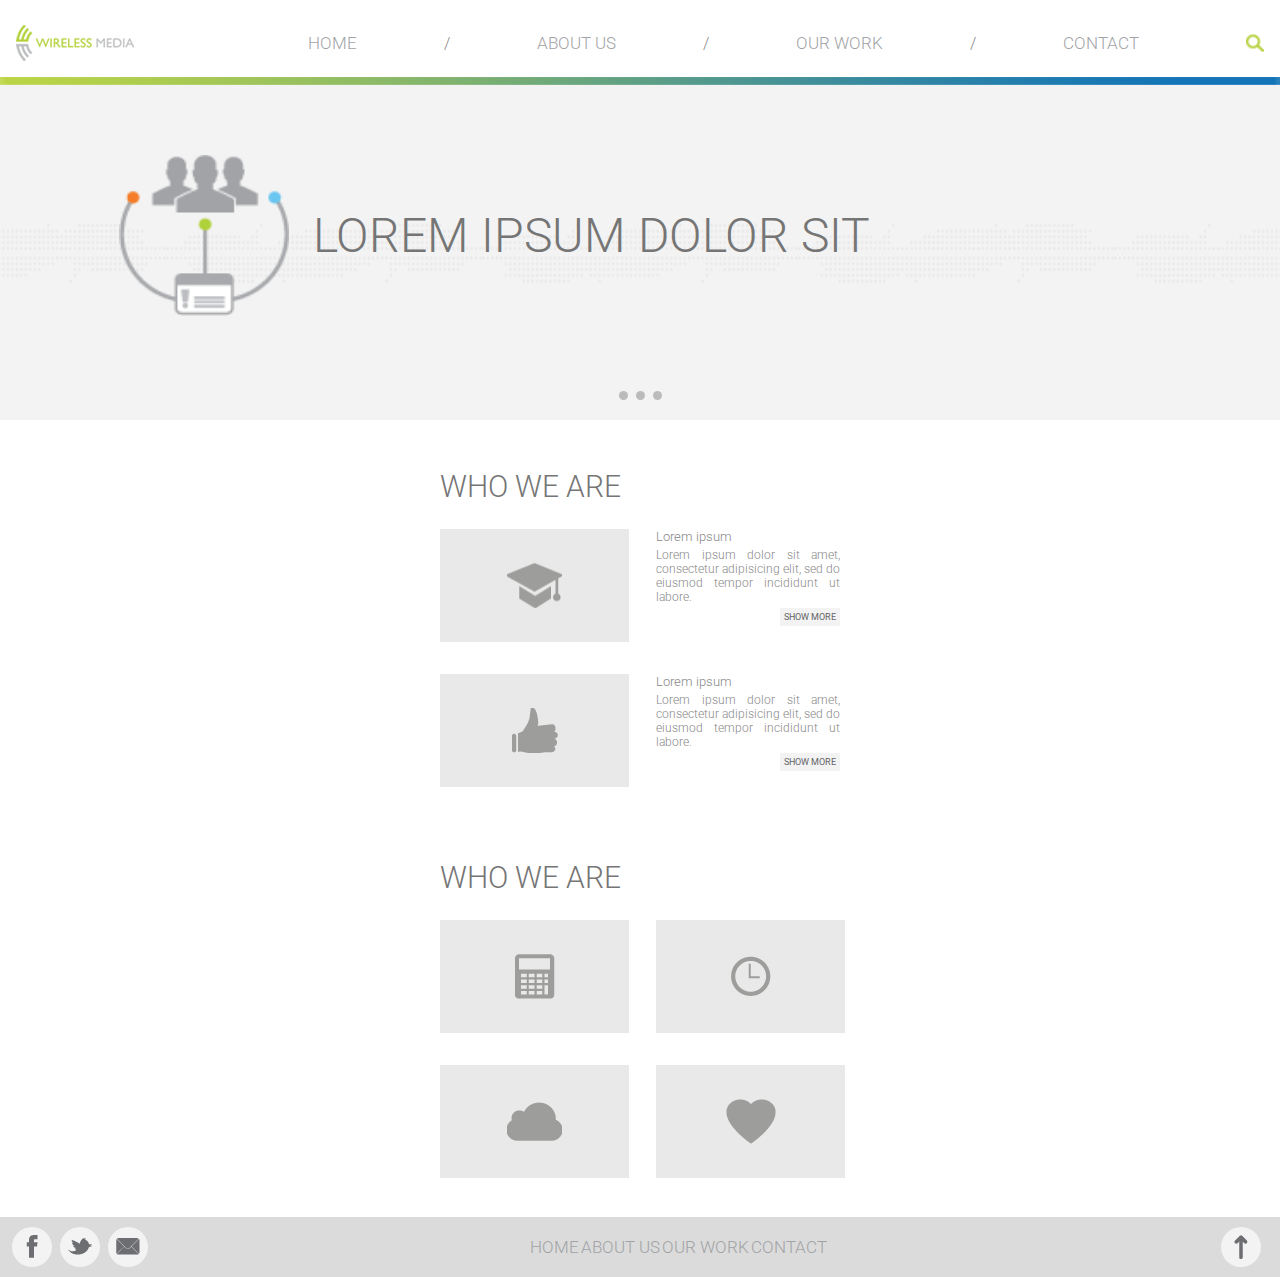
<file: Nebojsa_Ilic/index.html>
<!DOCTYPE html>
<html lang="en">
  <head>
    <meta charset="UTF-8" />
    <meta name="viewport" content="width=device-width, initial-scale=1.0" />
    <meta http-equiv="X-UA-Compatible" content="ie=edge" />
    <link rel="stylesheet" href="css/stylesheet.css" />
    <script src="js/javascript.js"></script>
    <script src="https://ajax.googleapis.com/ajax/libs/jquery/3.4.1/jquery.min.js"></script>
    <script src="https://flickity.metafizzy.co"></script>
    <title>Document</title>
  </head>

  <body>
    <div class="wrapper">
      <header>
        <div class="menu-container">
          <div class="menu">
            <div class="logo">
              <img src="images/Layer 1 copy 5.png" alt="logo" />
            </div>
            <div class="links">
              <div class="signup">
                <!--Dugne za dropdown-->
                <div onclick="myFunction()" class="dropbtn"></div>
                <div id="myDropdown" class="dropdown-content">
                  <a href="#home" class="dropdown-color1">Home</a>
                  <a href="#about" class="dropdown-color2">About</a>
                  <a href="#contact" class="dropdown-color3">OUR WORK</a>
                  <a href="#contact" class="dropdown-color4">Contact</a>
                </div>
              </div>

              <div class="signup2">
                <div class="img-div mid-menu home"></div>
              </div>
              <div class="signup2">
                <div class="img-div mid-menu info"></div>
              </div>
              <div class="signup2">
                <div class="img-div mid-menu hat-menu"></div>
              </div>
              <div class="signup2">
                <div class="img-div mid-menu mail-menu"></div>
              </div>
              <div class="signup3">
                <p id="signup-home">HOME</p>
              </div>
              <span class="signup3">/</span>
              <div class="signup3">
                <p id="signup-us">ABOUT US</p>
              </div>
              <span class="signup3">/</span>
              <div class="signup3">
                <p id="signup-work">OUR WORK</p>
              </div>
              <span class="signup3">/</span>
              <div class="signup3">
                <p id="signup-contact">CONTACT</p>
              </div>
              <div class="login">
                <!--Dugme za lupu-->
                <div onclick="jsSearch()" class="search"></div>
              </div>
            </div>
          </div>
        </div>
        <!--sarena linija-->
        <div id="jsSearch" class="search-content">
          <input type="text" class="field" />
        </div>
        <img src="images/Layer_3_copy_3.png" alt="linija" style="padding: 0;" />
      </header>
      <div class="carousel">
        <div class="header-container">
          <div class="slideshow-container">
            <div class="mySlides fade">
              <div class="slide" id="slide-1">
                <div class="img-cont">
                  <img
                    class="slide-img"
                    src="images/Vector Smart Object copy 37.png"
                  />
                </div>
                <h1 class="title-big">LOREM IPSUM DOLOR SIT</h1>
              </div>
            </div>
            <div class="mySlides fade">
              <div class="numbertext">2 / 3</div>
              <div class="slide" id="slide-1">
                <img
                  class="slide-img"
                  src="images/Vector Smart Object copy 37.png"
                />
                <h1 class="title-big">LOREM IPSUM DOLOR SIT</h1>
              </div>
            </div>
            <div class="mySlides fade">
              <div class="numbertext">3 / 3</div>
              <div class="slide" id="slide-1">
                <img
                  class="slide-img"
                  src="images/Vector Smart Object copy 37.png"
                />
                <h1 class="title-big">LOREM IPSUM DOLOR SIT</h1>
              </div>
            </div>
            <a class="prev" onclick="plusSlides(-1)">&#10094;</a>
            <a class="next" onclick="plusSlides(1)">&#10095;</a>
            <div class="dots">
              <span class="dot" onclick="currentSlide(1)"></span>
              <span class="dot" onclick="currentSlide(2)"></span>
              <span class="dot" onclick="currentSlide(3)"></span>
            </div>
          </div>
        </div>
        <div class="mob-center">
          <h1 class="title-mob">LOREM IPSUM DOLOR SIT</h1>
        </div>
      </div>
      <div class="main-wrap">
        <div class="grid-wrapper">
          <!--preve kockice sa tekstom-->
          <div class="photo-grid-container">
            <div class="photo-grid-inner-wrapper">
              <h2>WHO WE ARE</h2>
              <div class="photo-grid">
                <div class="photo-grid-item">
                  <div class="img-wrapper">
                    <div class="img-div phone"></div>
                  </div>
                </div>
                <div class="item-description">
                  <h4>Lorem ipsum</h4>
                  <p>
                    Lorem ipsum dolor sit amet, consectetur adipisicing elit,
                    sed do eiusmod tempor incididunt ut labore.
                  </p>
                  <a href="#" class="show-more">Show More</a>
                </div>
                <div class="photo-grid-item">
                  <div class="img-wrapper">
                    <div class="img-div like"></div>
                  </div>
                </div>
                <div class="item-description">
                  <h4>Lorem ipsum</h4>
                  <p>
                    Lorem ipsum dolor sit amet, consectetur adipisicing elit,
                    sed do eiusmod tempor incididunt ut labore.
                  </p>
                  <a href="#" class="show-more">Show More</a>
                </div>
              </div>
            </div>
          </div>
        </div>
        <div class="grid-wrapper">
          <!--druge kockice-->
          <div class="photo-grid-container">
            <div class="photo-grid-inner-wrapper">
              <h2>WHO WE ARE</h2>
              <div class="photo-grid">
                <div class="photo-grid-item first-item">
                  <div class="img-wrapper">
                    <div class="img-div calc"></div>
                  </div>
                </div>
                <div class="photo-grid-item">
                  <div class="img-wrapper">
                    <div class="img-div clock"></div>
                  </div>
                </div>
                <div class="photo-grid-item">
                  <div class="img-wrapper">
                    <div class="img-div cloud"></div>
                  </div>
                </div>
                <div class="photo-grid-item">
                  <div class="img-wrapper">
                    <div class="img-div heart"></div>
                  </div>
                </div>
              </div>
            </div>
          </div>
        </div>
      </div>
      <footer class="footer">
        <div class="menu">
          <div class="footer-links">
            <div class="logo">
              <div class="circles_footer">
                <div class="img-div fb"></div>
              </div>
            </div>
            <div class="logo">
              <div class="circles_footer">
                <div class="img-div twitter"></div>
              </div>
            </div>
            <div class="logo">
              <div class="circles_footer">
                <div class="img-div mail"></div>
              </div>
            </div>
          </div>
          <div class="footer-nav">
            <div class="signup3">
              <p>HOME</p>
            </div>
            <div class="signup3">
              <p>ABOUT US</p>
            </div>
            <div class="signup3">
              <p>OUR WORK</p>
            </div>
            <div class="signup3">
              <p>CONTACT</p>
            </div>
          </div>
          <div class="up">
            <div class="circles_footer">
              <div class="img-div arrow"></div>
            </div>
          </div>
        </div>
      </footer>
    </div>
  </body>
  <link
    href="https://fonts.googleapis.com/css?family=Roboto&display=swap"
    rel="stylesheet"
  />
</html>
</file>
<file: Nebojsa_Ilic/css/stylesheet.css>
:root {
  --primary-font-color: #888;
  --primary-font-weight: 300;
}

.img-div {
  --phone-img: url("../images/Vector Smart Object copy 49.png");
  --phone-img-hover: url("../images/Vector Smart Object copy 71.png");
  --like-img: url("../images/Vector Smart Object copy 50.png");
  --like-img-hover: url("../images/Vector Smart Object copy 72.png");
  --calc-img: url("../images/Vector Smart Object copy 67.png");
  --calc-img-hover: url("../images/Vector Smart Object copy 75.png");
  --clock-img: url("../images/Vector Smart Object copy 44.png");
  --clock-img-hover: url("../images/Vector Smart Object copy 76.png");
  --cloud-img: url("../images/Vector Smart Object copy 69.png");
  --cloud-img-hover: url("../images/Vector Smart Object copy 73.png");
  --heart-img: url("../images/Vector Smart Object copy 70.png");
  --heart-img-hover: url("../images/Vector Smart Object copy 74.png");
  --fb-img: url("../images/Vector Smart Object copy 45.png");
  --fb-img-hover: url("../images/Vector Smart Object copy 81.png");
  --twitter-img: url("../images/Vector Smart Object copy 46.png");
  --twitter-img-hover: url("../images/Vector Smart Object copy 82.png");
  --mail-img: url("../images/Vector Smart Object copy 47.png");
  --mail-img-hover: url("../images/Vector Smart Object copy 83.png");
  --arrow-img: url("../images/Vector Smart Object copy 48.png");
  --arrow-img-hover: url("../images/Vector Smart Object copy 84.png");
  --home-img: url("../images/Vector Smart Object copy 58.png");
  --home-img-hover: url("../images/Vector Smart Object copy 54.png");
  --info-img: url("../images/Vector Smart Object copy 59.png");
  --info-img-hover: url("../images/Vector Smart Object copy 55.png");
  --hat-menu-img: url("../images/Vector Smart Object copy 60.png");
  --hat-menu-img-hover: url("../images/Vector Smart Object copy 56.png");
  --mail-menu-img: url("../images/Vector Smart Object copy 61.png");
  --mail-menu-img-hover: url("../images/Vector Smart Object copy 57.png");
}

body {
  margin: 0;
  font-family: "Roboto", sans-serif;
  overflow-x: hidden;
}

h1,
h2,
h3,
h4,
h5,
h6,
p,
span {
  font-weight: var(--primary-font-weight);
  color: var(--primary-font-color);
}

.img-div {
  background-repeat: no-repeat;
  background-position: center;
}

.img-div.phone {
  height: 45px;
  width: 55px;
  background-image: var(--phone-img);
}

.img-wrapper:hover > .phone,
.img-wrapper:active > .phone {
  background-image: var(--phone-img-hover);
}

.img-div.like {
  height: 45px;
  width: 55px;
  background-image: var(--like-img);
}

.img-wrapper:hover > .like,
.img-wrapper:active > .like {
  background-image: var(--like-img-hover);
}

.img-div.calc {
  height: 45px;
  width: 55px;
  background-image: var(--calc-img);
}

.img-wrapper:hover > .calc,
.img-wrapper:active > .calc {
  background-image: var(--calc-img-hover);
}

.img-div.clock {
  height: 45px;
  width: 55px;
  background-image: var(--clock-img);
}

.img-wrapper:hover > .clock,
.img-wrapper:active > .clock {
  background-image: var(--clock-img-hover);
}

.img-div.cloud {
  height: 45px;
  width: 55px;
  background-image: var(--cloud-img);
}

.img-wrapper:hover > .cloud,
.img-wrapper:active > .cloud {
  background-image: var(--cloud-img-hover);
}

.img-div.heart {
  height: 45px;
  width: 55px;
  background-image: var(--heart-img);
}

.img-wrapper:hover > .heart,
.img-wrapper:active > .heart {
  background-image: var(--heart-img-hover);
}
header {
  width: 100%;
}

header > img {
  width: 100%;
  height: 8px;
}

header > .menu-container {
  padding: 16px;
  padding-bottom: 0;
}

.photo-grid-item > .img-wrapper {
  display: flex;
  align-items: center;
  justify-content: center;
  height: 103px;
  width: 170px;
  background-color: #e9e9e9;
}

.footer {
  background: lightgreen;
  margin-top: 15px;
}

.carousel {
  text-align: left;
  padding: 0;
  margin: -4px 0 0 0;
}

p {
  text-align: left;
}
.menu-container {
  color: #fff;
  display: flex;
  justify-content: center;
}

.menu {
  display: flex;
  justify-content: space-between;
  width: 100%;
  align-items: center;
}
.links {
  display: flex;
  justify-content: flex-end;
}
.login {
  margin-left: 20px;
  display: flex;
  justify-content: flex-end;
}

.header-container {
  background: url("../images/Vector Smart Object copy 36.png") center repeat-x; /*NE RADI SLIKA*/
  display: flex;
  justify-content: center;
  background-color: rgb(243, 243, 243);
}

.social,
.subscribe {
  border: 1px solid #5995da;
}

.slider {
  width: 300px;
  height: fit-content;
  display: flex;
  overflow-x: auto;
}
.slide {
  width: 300px;
  height: fit-content;
  flex-shrink: 0;
  height: 100%;
  display: flex;
  margin: 0 auto;
}

.slider-grid {
  display: flex;
  justify-content: left;
  flex-wrap: wrap;
}

.slider-grid-item {
  width: 100%;
  justify-content: space-between;
  display: flex;
}

.other-item {
  justify-content: center;
  text-align: center;
  border: 1px solid black;
  height: 30px;
  padding: 5px;
}

.photo-grid-container {
  display: flex;
  justify-content: center;
  flex-direction: column;
  width: 100%;
  align-items: center;
}

.photo-grid-inner-wrapper {
  position: relative;
  width: 400px;
  max-width: 50%;
}

.grid-wrapper {
  overflow: hidden;
  margin: 24px 0;
  width: 100%;
}

.photo-grid {
  display: grid;
  width: 100%;
  grid-template-columns: repeat(2, calc(50% - 16px));
  gap: 32px;
}

.item-description > .show-more {
  float: right;
  color: #646464;
  text-decoration: none;
  background: #f3f3f4;
  padding: 4px;
  font-size: 9px;
  text-transform: uppercase;
}
.show-more:hover {
  background-color: #bbd547;
  color: white;
}

.item-description > p {
  text-align: justify;
  font-size: 12px;
}

.item-description > h4,
.item-description > p {
  margin: 0;
  margin-bottom: 4px;
}

.photo-grid-item {
  align-items: center;
  justify-content: center;
}

.first-header {
  padding-left: 16px;
}
.show-more {
  margin-left: 20px;
}


.footer {
  color: #fff;
  padding: 10px 11px 10px 12px;
  display: flex;
  background-color: #dbdbdb;
}

.footer-links {
  display: flex;
  justify-content: flex-start;
}

.up {
  margin-left: 20px;
}

.circles_footer {
  border-radius: 50%;
  background-color: rgb(243, 243, 243);
  width: 40px;
  height: 40px;
  display: flex;
  align-items: center;
  justify-content: center;
  margin-right: 8px;
}

.img-div.fb {
  height: 40px;
  width: 40px;
  background-image: var(--fb-img);
}

.circles_footer:hover > .fb,
.circles_footer:active > .fb {
  background-image: var(--fb-img-hover);
}

.img-div.twitter {
  height: 40px;
  width: 40px;
  background-image: var(--twitter-img);
}

.circles_footer:hover > .twitter,
.circles_footer:active > .twitter {
  background-image: var(--twitter-img-hover);
}

.img-div.mail {
  height: 40px;
  width: 40px;
  background-image: var(--mail-img);
}

.circles_footer:hover > .mail,
.circles_footer:active > .mail {
  background-image: var(--mail-img-hover);
}

.img-div.arrow {
  height: 40px;
  width: 40px;
  background-image: var(--arrow-img);
}

.circles_footer:hover > .arrow,
.circles_footer:active > .arrow {
  background-image: var(--arrow-img-hover);
}

.dropbtn {
  background-image: url("../images/Vector Smart Object copy 52.png");
  background-size: cover;
  height: 18px;
  width: 18px;
  background-color: transparent;
}

.dropbtn:hover,
.dropbtn:focus {
  background-color: #3e8e41;
}

.dropdown {
  position: relative;
  display: inline-block;
}

.dropdown-content {
  display: none;
  position: absolute;
  min-width: 160px;
  overflow: auto;
  box-shadow: 0px 8px 16px 0px rgba(0, 0, 0, 0.2);
  left: 0;
  z-index: 1;
  margin-top: 32px;
}

.dropdown-content a {
  color: black;
  padding: 4px 16px;
  text-decoration: none;
  display: block;
}

.dropdown a:hover {
  background-color: #ddd;
}

.show {
  display: block;
}

.dropdown-color1 {
  background-color: #bbd547;
  width: 321px;
  height: 22px;
  z-index: 93;
}
.dropdown-color2 {
  background-color: #81b36e;
  width: 321px;
  height: 22px;
  z-index: 93;
}
.dropdown-color3 {
  background-color: #429099;
  width: 321px;
  height: 22px;
  z-index: 93;
}
.dropdown-color4 {
  background-color: #1375b8;
  width: 321px;
  height: 22px;
  z-index: 93;
}

.search {
  background-image: url("../images/Vector Smart Object copy 51.png");
  background-size: cover;
  height: 18px;
  width: 18px;
  background-color: transparent;
}

.dropbtn:hover,
.dropbtn:focus {
  background-color: #3e8e41;
}

.search-content {
  display: none;
  min-width: 160px;
  overflow: auto;
  box-shadow: 0px 8px 16px 0px rgba(0, 0, 0, 0.2);
  right: 0;
  z-index: 1;
  margin-top: 13px;
  justify-content: center;
}

.show {
  display: flex;
}

.show-dropdown{
  display: block;
}

.field {
  border: 1px solid #666;
  border-radius: 2px;
  width: 310px;
  padding-top: 3px;
  margin-left: 5px;
}

@media screen and (max-width: 479px) {
  .mob-center {
    display: flex;
    justify-content: center;
    align-items: center;
    padding: 3px 0 9px 0;
    border-top: 1px solid #d5d5d5;
    border-bottom: 1px solid #d5d5d5;
  }
  .photo-grid {
    grid-template-columns: initial;
    gap: 8px;
  }

  .item-description > h4 {
    margin-bottom: 8px;
    font-size: 15px;
    color: #646464;
  }

  .item-description > p {
    display: none;
  }

  .signup2 {
    display: none;
  }
  .mid-menu {
    display: none;
  }
  .signup3 {
    display: none;
  }
  .signup {
    display: flex;
    justify-content: flex-end;
  }
  .slide {
    display: flex;
    justify-content: center;
    padding: 11px 0 14px 0;
  }
  .dots {
    display: none;
  }
  .photo-grid-inner-wrapper {
    width: 160px;
    max-width: none;
  }
  h2 {
    font-size: 26px;
    color: #757575;
  }
  .slide > .title-big {
    display: none;
  }
  .slide-img {
    width: 98px;
    height: 93px;
  }
    .photo-grid-item {
      margin-top: 15px;
    }
    .photo-grid-item:first-child {
margin-top:0;
    }
}

@media only screen and (min-width: 479px) and (max-width: 767px) {
  .dropbtn {
    display: none;
  }
  .signup3 {
    display: none;
  }
  .mid-menu {
    display: inline-flex;
  }
  .links {
    display: flex;
    width: calc(377px + 69px + 16px);
    justify-content: space-between;
  }

  .photo-grid-inner-wrapper {
    max-width: 80%;
  }
  .prev,
  .next {
    display: none;
  }
  .photo-grid-item > .img-wrapper {
    width: 189px;
    height: 113px;
  }
  .title-mob {
    display: none;
  }
  .slide-img {
    width: 133px;
    height: 126px;
  }
  .slide {
    margin: 0 22px 0 48px;
    width: auto;
    padding: 32px 0 37px 0;
  }
  .dot {
    margin-bottom: 11px;
  }
  .slide > h1 {
    margin-left: 18px;
    font-size: 37.5px;
    color: #757575;
  }
  h2 {
    font-size: 30px;
    color: #757575;
  }
  .item-description {
    font-size: 13px;
    color: #646464;
  }
  .footer {
    padding: 10px 27px 10px 10px;
  }
  .footer-links {
    margin-left: 34px;
  }
  .mob-center {
    display: none;
  }
}

@media only screen and (min-width: 767px) {
  .signup2 {
    display: none;
  }
  .dropbtn {
    display: none;
  }
  .mid-menu {
    display: none;
  }
  .links {
    display: contents;
    justify-content: space-between;
  }

  .prev,
  .next {
    display: none;
  }
  .photo-grid-item > .img-wrapper {
    width: 189px;
    height: 113px;
  }
  .title-mob {
    display: none;
  }
  .photo-grid-inner-wrapper {
    max-width: 60%;
  }
  .slide-img {
    width: 170px;
    height: 161px;
  }
  .slide {
    margin: 0 125px 0 119px;
    width: auto;
    padding: 70px 0 75px 0;
  }
  .signup3 > p {
    font-size: 17px;
    color: #a1a3a6;
  }
  h1 {
    font-size: 48px;
    color: #757575;
  }
  .slide > h1 {
    margin-left: 24px;
  }
  h2 {
    font-size: 30px;
    color: #757575;
  }
  .item-description {
    font-size: 13px;
    color: #646464;
  }
  .img-cont {
    width: 170px;
    flex-shrink: 0;
  }
  .mob-center {
    display: none;
  }
}

.dots {
  text-align: center;
}

.img-div.home {
  height: 25px;
  width: 30px;
  background-image: var(--home-img);
}

.signup2:hover > .home,
.signup2:active > .home {
  background-image: var(--home-img-hover);
}

.img-div.info {
  height: 25px;
  width: 30px;
  background-image: var(--info-img);
}

.signup2:hover > .info,
.signup2:active > .info {
  background-image: var(--info-img-hover);
}

.img-div.hat-menu {
  height: 25px;
  width: 30px;
  background-image: var(--hat-menu-img);
}

.signup2:hover > .hat-menu,
.signup2:active > .hat-menu {
  background-image: var(--hat-menu-img-hover);
}

.img-div.mail-menu {
  height: 25px;
  width: 30px;
  background-image: var(--mail-menu-img);
}

.signup2:hover > .mail-menu,
.signup2:active > .mail-menu {
  background-image: var(--mail-menu-img-hover);
}

.mySlides {
  display: none;
}
.mySlides:first-child {
  display: block;
}
img {
  vertical-align: middle;
}

.slideshow-container {
  position: relative;
  margin: auto;
  width: 100%;
}

.prev,
.next {
  cursor: pointer;
  position: absolute;
  bottom: -34%;
  width: 6px;
  height: 10px;
  padding: 16px;
  margin-top: -22px;
  color: #bababa;
  font-weight: bold;
  font-size: 18px;
  transition: 0.6s ease;
  border-radius: 0 3px 3px 0;
  user-select: none;
}

.next {
  right: 0;
  border-radius: 3px 0 0 3px;
}

.text {
  color: #f2f2f2;
  font-size: 15px;
  padding: 8px 12px;
  position: absolute;
  bottom: 8px;
  width: 100%;
  text-align: center;
}

.dot {
  cursor: pointer;
  height: 9px;
  width: 9px;
  margin: 0 2px;
  margin-bottom: 16px;
  background-color: #bbb;
  border-radius: 50%;
  display: inline-block;
  transition: background-color 0.6s ease;
}

.active,
.dot:hover {
  background-color: #bcd546;
}

.fade {
  -webkit-animation-name: fade;
  -webkit-animation-duration: 1.5s;
  animation-name: fade;
  animation-duration: 1.5s;
}

@-webkit-keyframes fade {
  from {
    opacity: 0.4;
  }
  to {
    opacity: 1;
  }
}

@keyframes fade {
  from {
    opacity: 0.4;
  }
  to {
    opacity: 1;
  }
}

@media only screen and (max-width: 300px) {
  .prev,
  .next,
  .text {
    font-size: 11px;
  }
}

.slide > h1 {
  align-items: center;
  display: flex;
}

.footer-nav {
  display: flex;
  justify-content: space-between;
  width: 298px;
  height: 10px;
  font-size: 14px;
  align-items: center;
  color: #757575;
}

.title-mob {
  width: 228px;
  height: 13px;
  font-size: 18px;
  text-align: center;
  color: #757575;
}

.main-wrap {
  display: flex;
  flex-direction: column;
  align-items: center;
}

#signup-home:hover {
  color: #bbd547;
}
#signup-us:hover {
  color: #81b36e;
}
#signup-work:hover {
  color: #429099;
}
#signup-contact:hover {
  color: #1375b8;
}
img {
  width: 100%;
}
</file>
